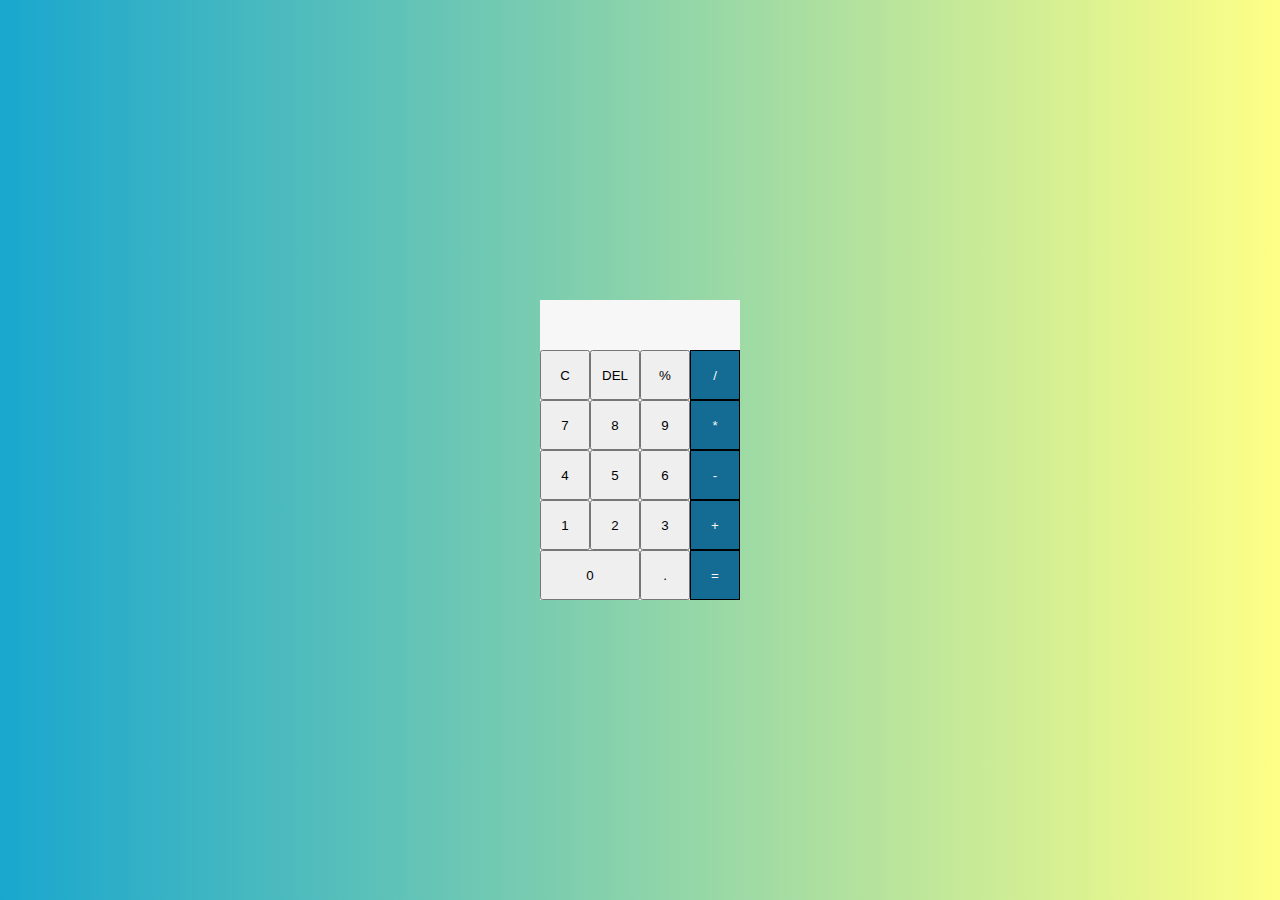
<file: therd-project/index.html>
<!DOCTYPE html>
<html lang="en">
<head>
    <meta charset="UTF-8">
    <meta name="viewport" content="width=device-width, initial-scale=1.0">
    <link rel="stylesheet" href="/therd-project/style.css">
    <title>Calculator</title>
</head>
<body>
    <div class="container">
        <div class="calculator">
            <header>
                <input type="text" readonly id="screen">
            </header>
            <div class="btns-parent">
                <button id="reset">C</button>
                <button id="delete">DEL</button>
                <button class="btn">%</button>
                <button class="btn">/</button>
                <button class="btn">7</button>
                <button class="btn">8</button>
                <button class="btn">9</button>
                <button class="btn">*</button>
                <button class="btn">4</button>
                <button class="btn">5</button>
                <button class="btn">6</button>
                <button class="btn">-</button>
                <button class="btn">1</button>
                <button class="btn">2</button>
                <button class="btn">3</button>
                <button class="btn">+</button>
                <button class="btn">0</button>
                <button class="btn">.</button>
                <button id="equal">=</button>
            </div>
        </div>
    </div>

    <script src="/therd-project/main.js"></script>
</body>
</html>
</file>
<file: therd-project/style.css>
*,
*::after,
*::before {
    margin: 0;
    padding: 0;
    box-sizing: border-box;
}

body {
    height: 100vh;
    background-image: linear-gradient(90deg, #19A7CE, #FEFF86);
    background-repeat: no-repeat;
    display: flex;
    align-items: center;
    justify-content: center;
}

.container {
    height: 300px;
    width: 200px;
    background: #f7f7f7;
}

header {
    height: 50%;
    width: 100%;
}

#screen {
    height: 50px;
    width: 100%;
    background: transparent;
    border: none;
    direction: rtl;
    font-size: 24px;
}

.btns-parent {
    height: 250px;
    display: grid;
    grid-template-columns: repeat(4, 1fr);
}

button:nth-child(17) {
    grid-column: 1/span 2;
}

button:nth-child(4),
button:nth-child(8),
button:nth-child(12),
button:nth-child(16),
button:nth-child(19) {
    border: 1px solid #000;
    background: #146C94;
    color: #f7f7f7;
}
</file>
